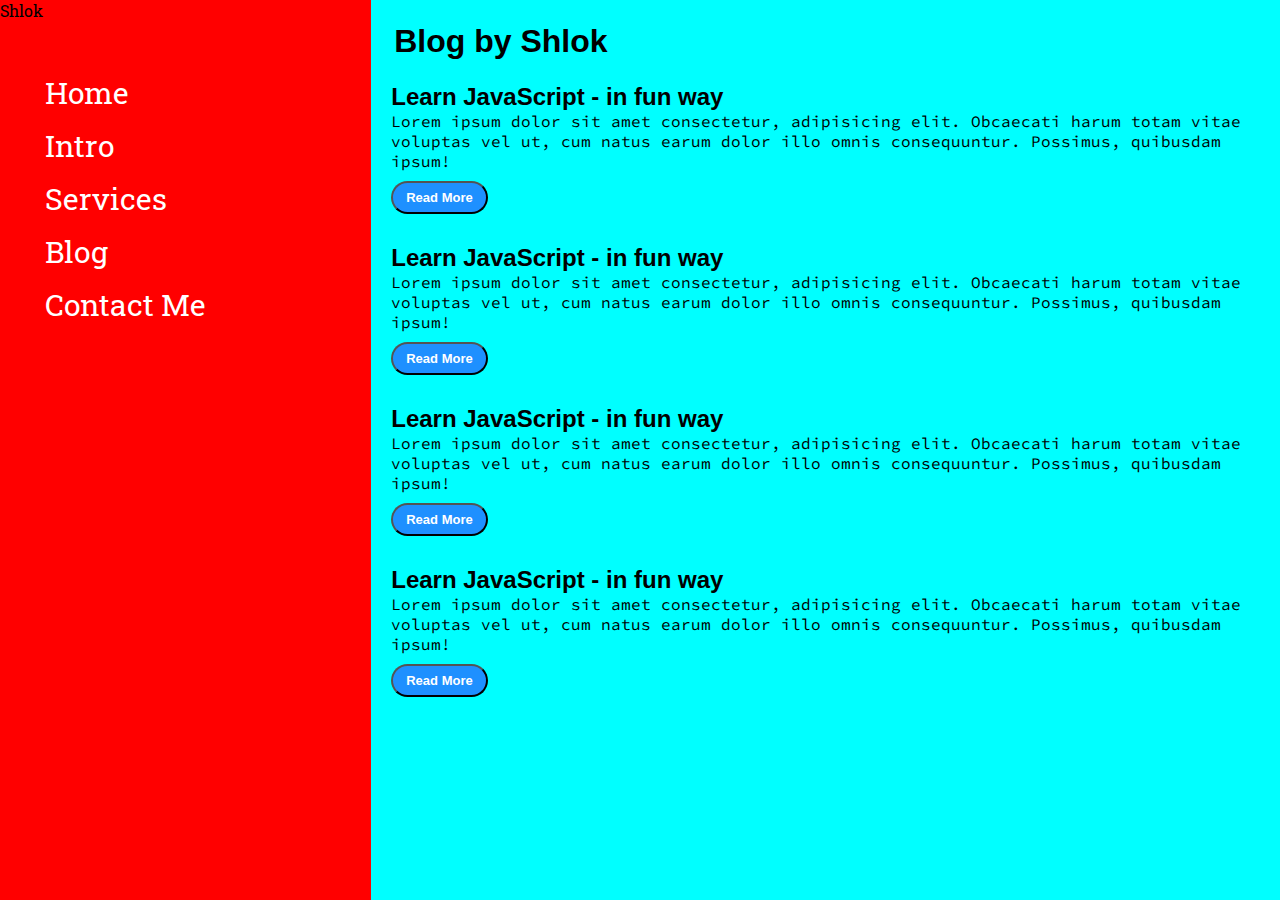
<file: blog.html>
<!DOCTYPE html>
<html lang="en">
<head>
    <meta charset="UTF-8">
    <meta http-equiv="X-UA-Compatible" content="IE=edge">
    <meta name="viewport" content="width=device-width, initial-scale=1.0">
    <title>Shlok Kumar Suman - Full Stack Web Developer</title>
    <link rel="stylesheet" href="styles.css">
</head>
<body>
    <div class="container"> <!--whole website is inside this container-->
        <div class="sidebar">
            Shlok
            <nav>
                <ul>
                    <li><a href="/">Home</a></li>
                    <li><a href="/intro.html">Intro</a></li>
                    <li><a href="/services.html">Services</a></li>
                    <li><a href="/blog.html">Blog</a></li>
                    <li><a href="/contact.html">Contact Me</a></li>
                </ul>
            </nav>
        </div>
        <div class="main">
            <div class="blogcontainer">
                <h1>Blog by Shlok</h1>
                <div class="blogitem">
                    <h2>Learn JavaScript - in fun way</h2>
                    <p>Lorem ipsum dolor sit amet consectetur, adipisicing elit. Obcaecati harum totam vitae voluptas vel ut, cum natus earum dolor illo omnis consequuntur. Possimus, quibusdam ipsum!</p>
                    <button class="btn btn-sm">Read More</button>
                </div>
                <div class="blogitem">
                    <h2>Learn JavaScript - in fun way</h2>
                    <p>Lorem ipsum dolor sit amet consectetur, adipisicing elit. Obcaecati harum totam vitae voluptas vel ut, cum natus earum dolor illo omnis consequuntur. Possimus, quibusdam ipsum!</p>
                    <button class="btn btn-sm">Read More</button>
                </div>
                <div class="blogitem">
                    <h2>Learn JavaScript - in fun way</h2>
                    <p>Lorem ipsum dolor sit amet consectetur, adipisicing elit. Obcaecati harum totam vitae voluptas vel ut, cum natus earum dolor illo omnis consequuntur. Possimus, quibusdam ipsum!</p>
                    <button class="btn btn-sm">Read More</button>
                </div>
                <div class="blogitem">
                    <h2>Learn JavaScript - in fun way</h2>
                    <p>Lorem ipsum dolor sit amet consectetur, adipisicing elit. Obcaecati harum totam vitae voluptas vel ut, cum natus earum dolor illo omnis consequuntur. Possimus, quibusdam ipsum!</p>
                    <button class="btn btn-sm">Read More</button>
                </div>
            </div>
        </div>
    </div>
</body>
</html>
</file>
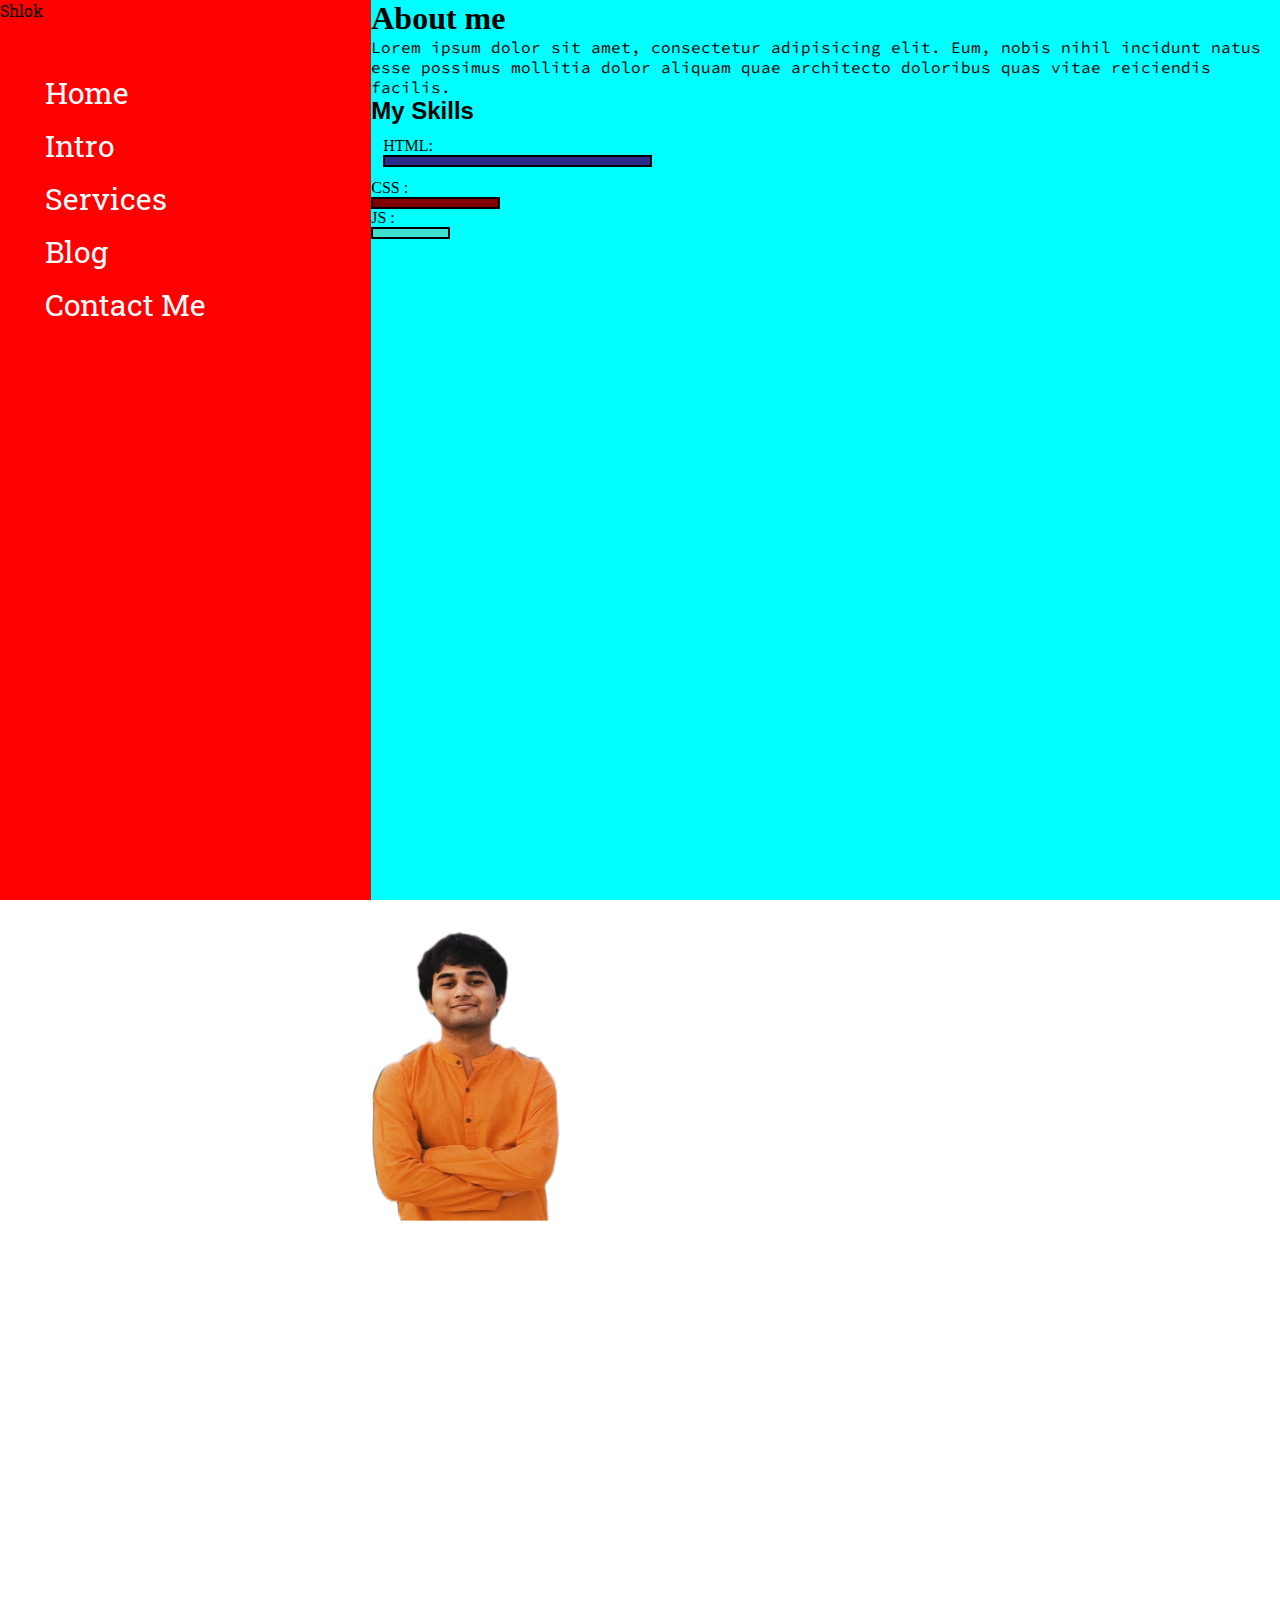
<file: intro.html>
<!DOCTYPE html>
<html lang="en">
<head>
    <meta charset="UTF-8">
    <meta http-equiv="X-UA-Compatible" content="IE=edge">
    <meta name="viewport" content="width=device-width, initial-scale=1.0">
    <title>Shlok Kumar Suman - Full Stack Web Developer</title>
    <link rel="stylesheet" href="styles.css">
</head>
<body>
    <div class="container"> <!--whole website is inside this container-->
        <div class="sidebar">
            Shlok
            <nav>
                <ul>
                    <li><a href="/">Home</a></li>
                    <li><a href="/intro.html">Intro</a></li>
                    <li><a href="/services.html">Services</a></li>
                    <li><a href="/blog.html">Blog</a></li>
                    <li><a href="/contact.html">Contact Me</a></li>
                </ul>
            </nav>
        </div>
        <div class="main">
            <div class="intro">
                
                    <h1>About me</h1>
                    <p>Lorem ipsum dolor sit amet, consectetur adipisicing elit. Eum, nobis nihil incidunt natus esse possimus mollitia dolor aliquam quae architecto doloribus quas vitae reiciendis facilis.</p>
                    <h2>My Skills</h2>
                    <div class="skillcontainer">
                        <div class="skillitem"></div>HTML: <div class="skill"></div></div>
                        <div class="skillitem"></div>CSS : <div class="skill fifty"></div></div>
                        <div class="skillitem"></div>JS  : <div class="skill tfive"></div></div>
                    </div>

                <div class="devpic"><img src="profile.png" alt="this is my picture"></div>
            </div>
        </div>
    </div>
</body>
</html>
</file>
<file: styles.css>
@import url('https://fonts.googleapis.com/css2?family=Roboto+Slab&display=swap');
@import url('https://fonts.googleapis.com/css2?family=Roboto+Slab&family=Source+Code+Pro:wght@300&display=swap');

* {
    padding: 0;
    margin : 0; /* this removes the gap */
}

/* added width to  */
.sidebar {
    background-color: red;
    width: 434px;
    font-family: 'Roboto Slab', serif;
    height: 100vh;
}

.sidebar nav {
    padding: 45px;
}

.sidebar nav li {
    list-style: none;
    font-size: 30px;
    padding: 7px 0;
}

.sidebar nav li a {
    text-decoration: none;
    color: white;
}

.main {
    background-color: aqua;
    width: 83vw;
}

/* 4 created two div box to use display flex */
/* flex mein horizontally aagye div boxes */
.container {
    display: flex; /* flex mein horizontally aagye div boxes */
}

.infocontainer {
    background-color: magenta;
    height: 75vh;
    width: 80vw;
    margin: 120px auto;
    display: flex;
    justify-content: space-around;
}

.devinfo {
    display: flex;
    justify-content: center;
    flex-direction: column;
    font-family: 'Source Code Pro', monospace;
}

.hello {
    font-size: 65px;
}

.name {
    font-size: 50px;
    font-weight: bold;
    font-family: 'Fira Sans', sans-serif;
}

.about {
    font-size: 40px;
}

.moreabout {
    font-size: 20px;
    font-family: 'Fira Sans', sans-serif;
    margin-top: 20px;
}

.buttons {
    margin-top: 15px ;
}

.btn {
    padding : 9px 14px;
    border-radius: 22px;
    color: white;
    background-color: dodgerblue;
    font-weight: bold;
    font-size: 21px;
    margin: 0 3px;
    cursor: pointer;
}

.btn-sm {
    font-size: 13px;
    padding: 7px 13px;
    margin: 10px 0;
}

.btn:hover {
    background-color: white;
    color: dodgerblue;
}

.devpic img {
    height : 78vh ;
}

.contactform {
    font-family: 'Fira Sans', sans-serif;
}

.contactform h1{
    font-family: 'Source Code Pro', monospace;
    padding: 12px 0;
}

.contactform form div {
    padding: 10px 0;
    display: flex;
    flex-direction: column;
}

.contactform form div input {
    padding: 3px;
    margin: 6px 0 0 0;
    border-radius: 5px;
    width: 26vw;

}

#emailHelp {
    font-size: 11px;
    color: midnightblue;
    margin: 0 5px;
}

#form-check {
    flex-direction: row;
}

#form-check input {
    width: 24px;
    margin: 3px 0;
}

.blogitem {
    margin: 20px;
    font-family: 'Fira Sans' , sans-serif;
}

.blogcontainer h1 {
    font-family: 'Fira Sans' , sans-serif;
    margin: 23px;
}

.blogitem p {
    font-family: 'Source Code Pro', monospace;
}

p {
    font-family: 'Source Code Pro', monospace;
}

.intro h2 {
    font-family: 'Fira Sans' , sans-serif;
}

.intro p {
    font-family: 'Source Code Pro', monospace;
}

.skillcontainer {
    padding: 12px;
}

.skillitem {
    display: flex;
    align-items: center;
    font-family: 'Source Code Pro', monospace;
    font-weight: 900;
}

.skill {
    width: 265px;
    height: 8px;
    background-color: rgb(43, 43, 140);
    border : 2px solid black;
}

.hundred {
    width: 265px;
    background-color: burlywood;
}

.fifty {
    width: 125px;
    background-color: maroon;
}

.tfive {
    width: 75px;
    background-color: turquoise;
}
</file>
